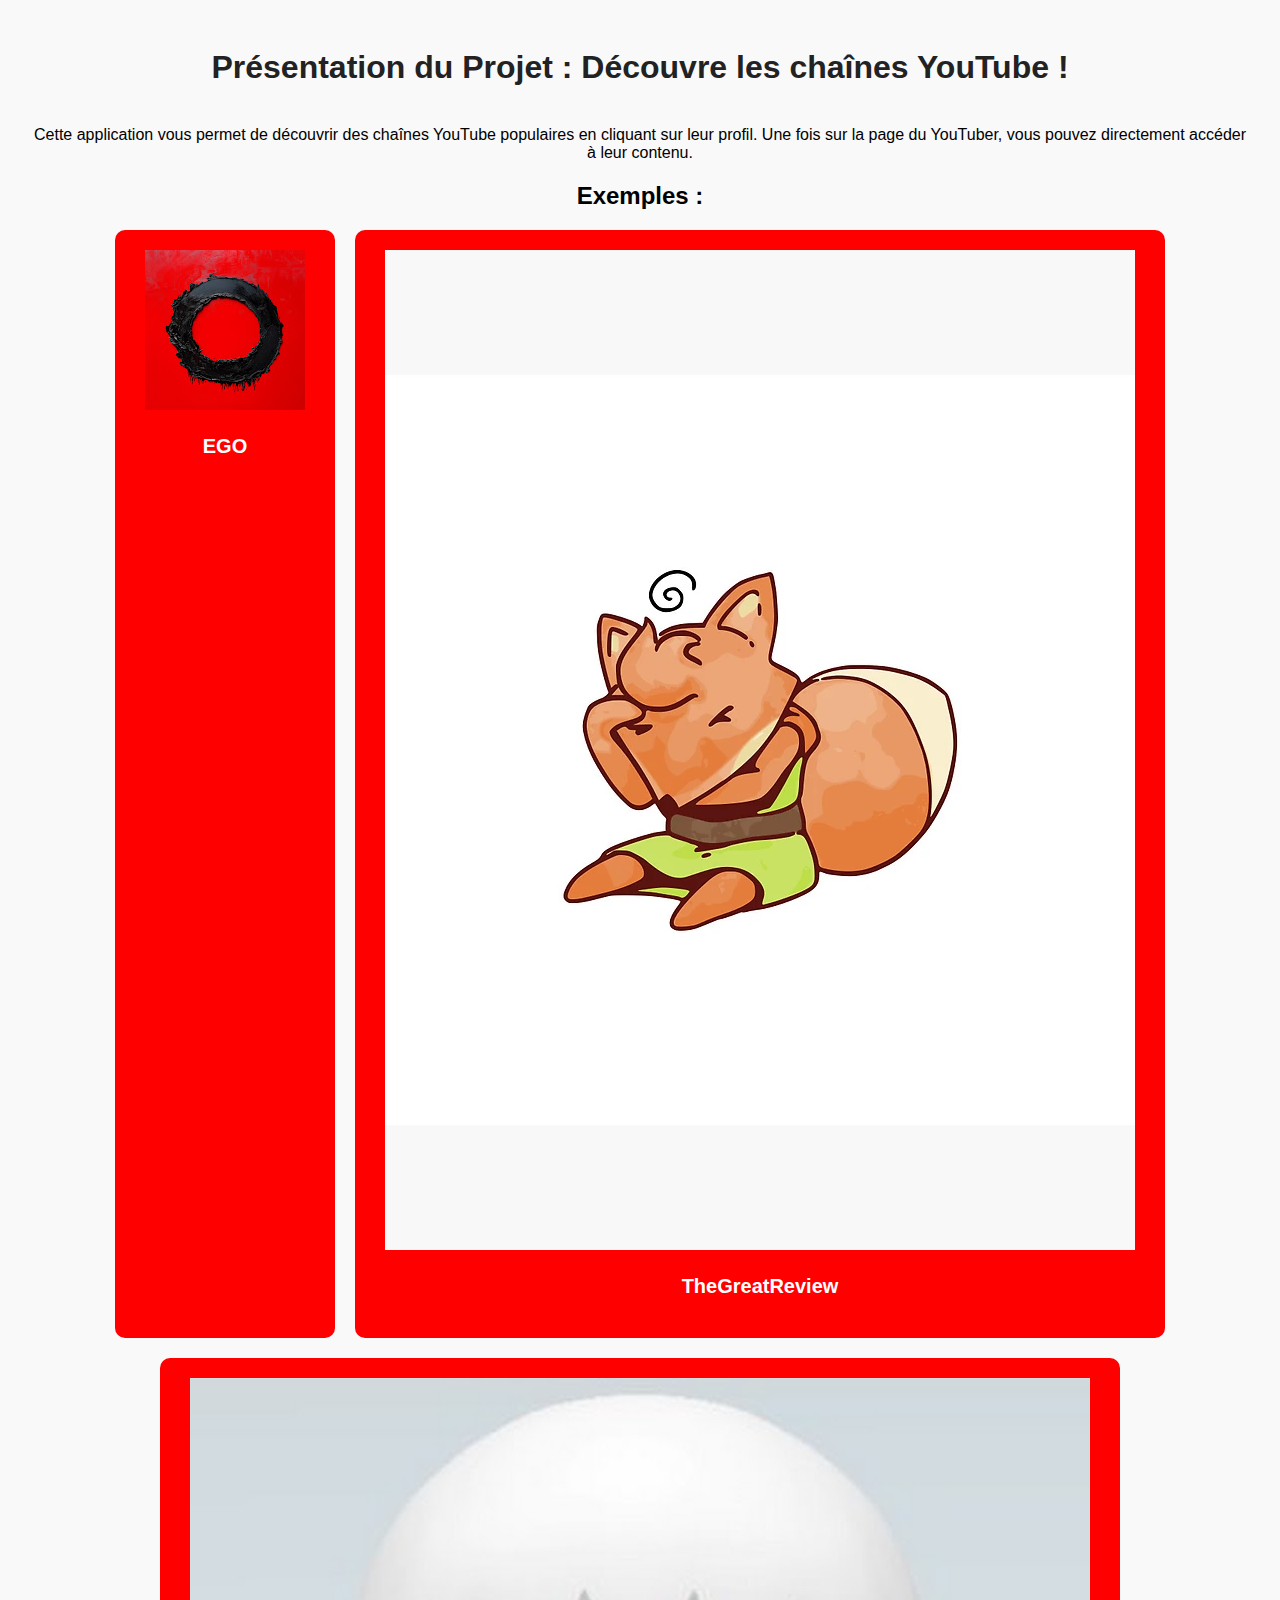
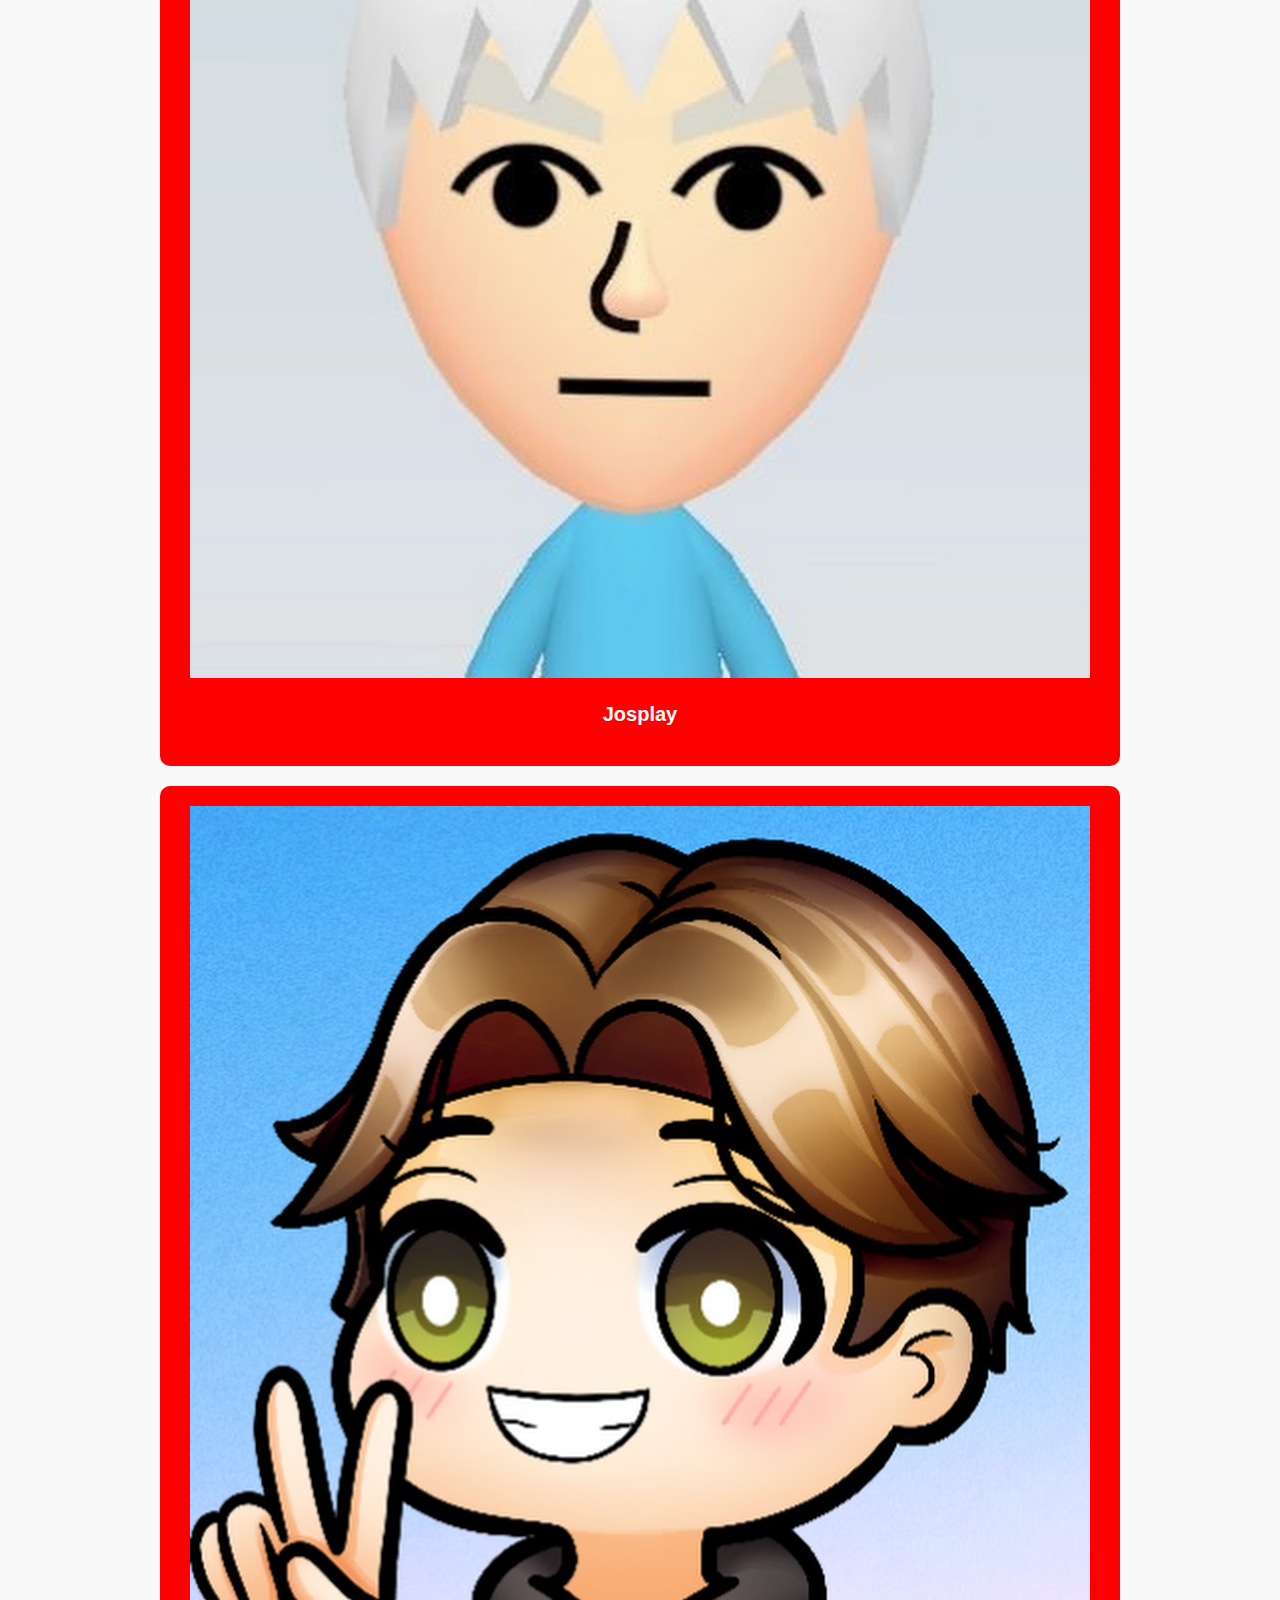
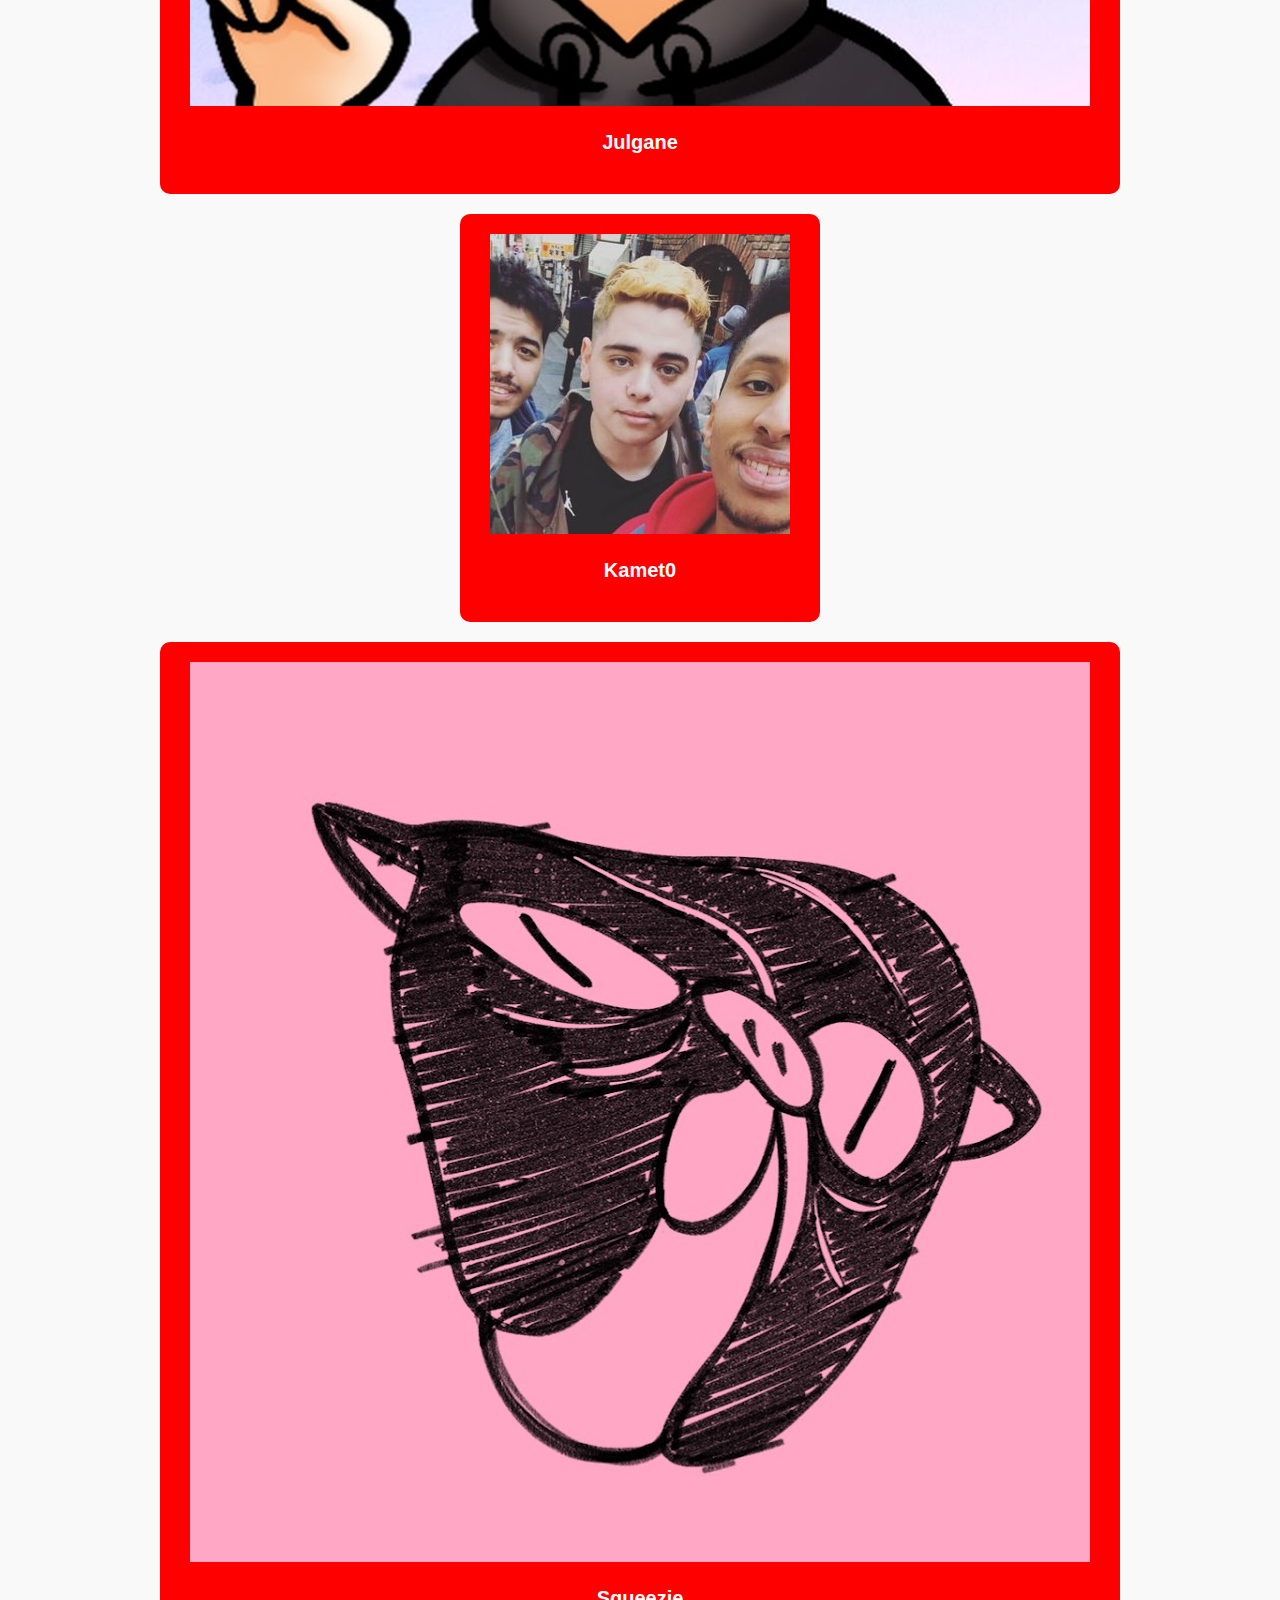
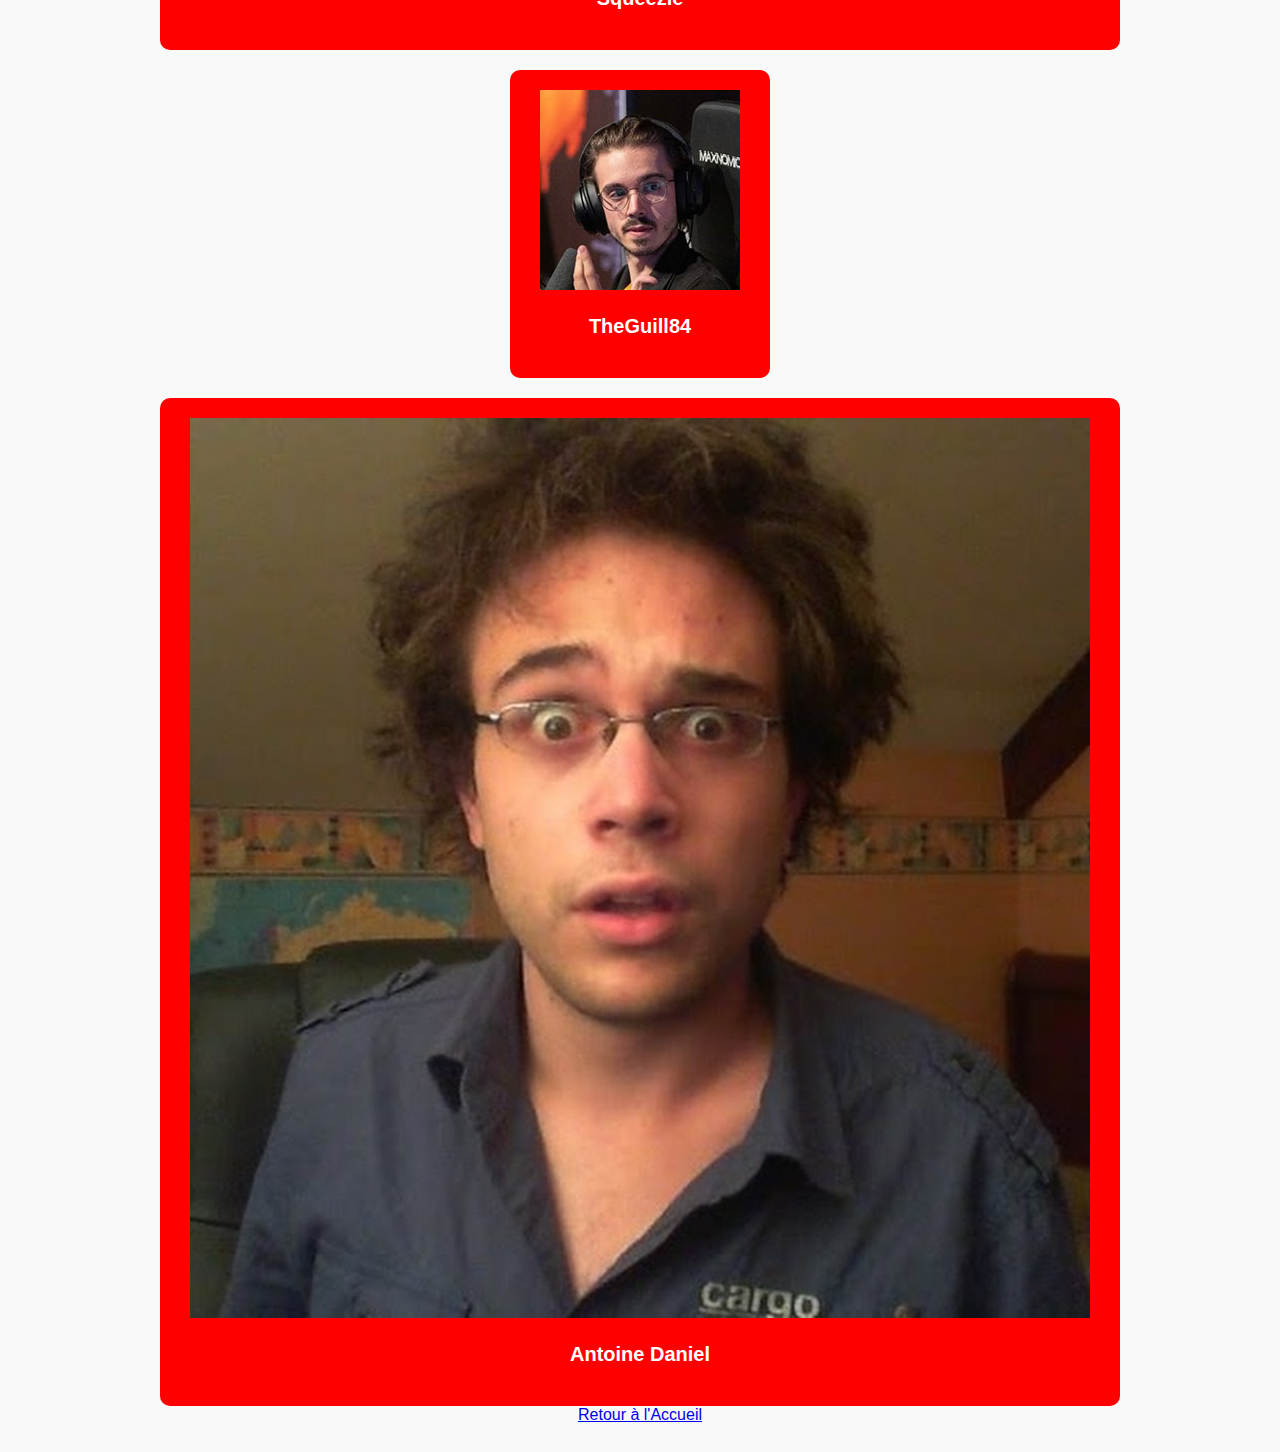
<file: html/presentation.html>
<!DOCTYPE html>
<html lang="fr">
<head>
    <meta charset="UTF-8">
    <meta name="viewport" content="width=device-width, initial-scale=1.0">
    <title>Présentation du Projet</title>
    <link rel="stylesheet" href="styles.css">
</head>
<body>
    <h1>Présentation du Projet : Découvre les chaînes YouTube !</h1>

    <section class="description">
        <p>Cette application vous permet de découvrir des chaînes YouTube populaires en cliquant sur leur profil. Une fois sur la page du YouTuber, vous pouvez directement accéder à leur contenu.</p>

        <h2>Exemples :</h2>
        
        <div class="youtuber-list">
            <a href="https://www.youtube.com/@ego_one/videos" target="_blank" class="youtuber-card">
                <img src="./images/ego.jpg" alt="EGO">
                <p>EGO</p>
            </a>

            <a href="https://www.youtube.com/@TheGreatReview/videos" target="_blank" class="youtuber-card">
                <img src="./images/tgr.jpg" alt="TheGreatReview">
                <p>TheGreatReview</p>
            </a>

            <a href="https://www.youtube.com/@josplay012/videos" target="_blank" class="youtuber-card">
                <img src="./images/josplay.jpg" alt="Josplay">
                <p>Josplay</p>
            </a>

            <a href="https://www.youtube.com/@Julgane/videos" target="_blank" class="youtuber-card">
                <img src="./images/julgane.jpg" alt="Julgane">
                <p>Julgane</p>
            </a>

            <a href="https://www.youtube.com/@KoteiKameto/videos" target="_blank" class="youtuber-card">
                <img src="./images/kameto.jpg" alt="Kamet0">
                <p>Kamet0</p>
            </a>

            <a href="https://www.youtube.com/@Squeezie/videos" target="_blank" class="youtuber-card">
                <img src="./images/squeezie.jpg" alt="Squeezie">
                <p>Squeezie</p>
            </a>

            <a href="https://www.youtube.com/@TheGuill84/videos" target="_blank" class="youtuber-card">
                <img src="./images/theguill84.jpg" alt="TheGuill84">
                <p>TheGuill84</p>
            </a>

            <a href="https://www.youtube.com/@MrAntoineDaniel/videos" target="_blank" class="youtuber-card">
                <img src="./images/antoine.jpg" alt="Antoine Daniel">
                <p>Antoine Daniel</p>
            </a>
        </div>
    </section>
    
    <footer>
		<a href="index.html" class="button">Retour à l'Accueil</a>
	</footer>

</body>
</html>
</file>
<file: html/styles.css>
body {
    font-family: 'Arial', sans-serif;
    background-color: #f9f9f9;
    text-align: center;
    padding: 20px;
}

h1 {
    color: #222;
    margin-bottom: 40px;
}

.youtuber-list {
    display: flex;
    flex-wrap: wrap;
    justify-content: center;
    gap: 20px;
}

.youtuber-card {
    display: inline-block;
    background-color: #ff0000;
    color: white;
    text-decoration: none;
    padding: 20px 30px;
    border-radius: 10px;
    font-size: 20px;
    font-weight: bold;
    transition: background-color 0.3s, transform 0.3s;
}

.youtuber-card:hover {
    background-color: #cc0000;
    transform: scale(1.05);
}
</file>
